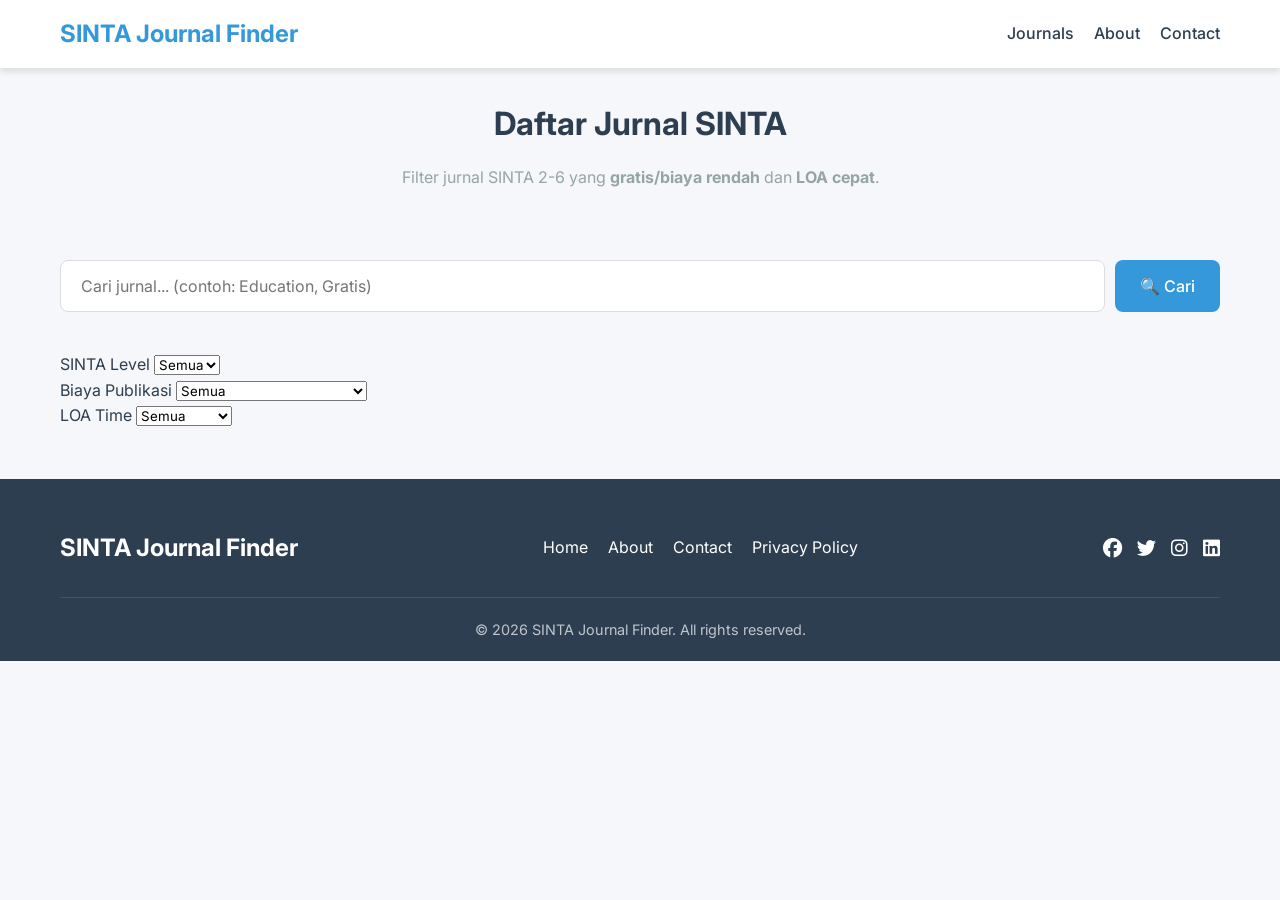
<file: journals.html>
<!DOCTYPE html>
<html lang="en">
<head>
    <meta charset="UTF-8">
    <meta name="viewport" content="width=device-width, initial-scale=1.0">
    <title>Daftar Jurnal - SINTA Journal Finder</title>
    <link rel="stylesheet" href="https://fonts.googleapis.com/css2?family=Inter:wght@300;400;500;600&display=swap">
    <link rel="stylesheet" href="/style.css">
    <link rel="stylesheet" href="https://cdnjs.cloudflare.com/ajax/libs/font-awesome/6.4.0/css/all.min.css">
</head>
<body>
    <nav class="navbar">
        <div class="container">
            <a href="/" class="logo">SINTA Journal Finder</a>
            <div class="nav-links">
                <a href="/journals.html">Journals</a>
                <a href="/#about">About</a>
                <a href="/#contact">Contact</a>
            </div>
        </div>
    </nav>

    <div class="container">
        <header class="page-header">
            <h1>Daftar Jurnal SINTA</h1>
            <p>Filter jurnal SINTA 2-6 yang <strong>gratis/biaya rendah</strong> dan <strong>LOA cepat</strong>.</p>
        </header>

        <div class="search-filter">
            <div class="search-box">
                <input type="text" id="search" placeholder="Cari jurnal... (contoh: Education, Gratis)" />
                <button id="search-btn">🔍 Cari</button>
            </div>
            
            <div class="filters">
                <div class="filter-group">
                    <label for="sinta-level">SINTA Level</label>
                    <select id="sinta-level">
                        <option value="all">Semua</option>
                        <option value="S1">S1</option>
                        <option value="S2">S2</option>
                        <option value="S3">S3</option>
                        <option value="S4">S4</option>
                        <option value="S5">S5</option>
                        <option value="S6">S6</option>
                    </select>
                </div>
                
                <div class="filter-group">
                    <label for="apc">Biaya Publikasi</label>
                    <select id="apc">
                        <option value="all">Semua</option>
                        <option value="Gratis">Gratis</option>
                        <option value="Rp 0 - Rp 500.000">Rp 0 - Rp 500.000</option>
                        <option value="Rp 500.000 - Rp 1.500.000">Rp 500.000 - Rp 1.500.000</option>
                    </select>
                </div>
                
                <div class="filter-group">
                    <label for="loa-time">LOA Time</label>
                    <select id="loa-time">
                        <option value="all">Semua</option>
                        <option value="1-2 minggu">1-2 minggu</option>
                        <option value="2-4 minggu">2-4 minggu</option>
                        <option value="4-6 minggu">4-6 minggu</option>
                        <option value="6+ minggu">6+ minggu</option>
                    </select>
                </div>
            </div>
        </div>

        <div class="journal-grid" id="journal-list"></div>
    </div>

    <footer class="footer" id="contact">
        <div class="container">
            <div class="footer-content">
                <div class="footer-logo">SINTA Journal Finder</div>
                <div class="footer-links">
                    <a href="/">Home</a>
                    <a href="/#about">About</a>
                    <a href="/#contact">Contact</a>
                    <a href="#">Privacy Policy</a>
                </div>
                <div class="social-links">
                    <a href="#"><i class="fab fa-facebook"></i></a>
                    <a href="#"><i class="fab fa-twitter"></i></a>
                    <a href="#"><i class="fab fa-instagram"></i></a>
                    <a href="#"><i class="fab fa-linkedin"></i></a>
                </div>
            </div>
            <div class="footer-bottom">
                <p>© 2026 SINTA Journal Finder. All rights reserved.</p>
            </div>
        </div>
    </footer>

    <script src="/script.js"></script>
</body>
</html>
</file>
<file: style.css>
/* Base Styles */
:root {
    --primary: #3498db;
    --primary-dark: #2980b9;
    --secondary: #f8f9fa;
    --dark: #2c3e50;
    --light: #ecf0f1;
    --gray: #95a5a6;
    --shadow: 0 4px 6px rgba(0, 0, 0, 0.1);
    --border-radius: 8px;
    --font: 'Inter', sans-serif;
}

* {
    margin: 0;
    padding: 0;
    box-sizing: border-box;
    font-family: var(--font);
}

body {
    background-color: #f5f7fa;
    color: var(--dark);
    line-height: 1.6;
    overflow-x: hidden;
}

.container {
    max-width: 1200px;
    margin: 0 auto;
    padding: 0 20px;
}

/* Navbar */
.navbar {
    background-color: white;
    box-shadow: var(--shadow);
    padding: 15px 0;
    position: sticky;
    top: 0;
    z-index: 100;
}

.navbar .container {
    display: flex;
    justify-content: space-between;
    align-items: center;
}

.logo {
    font-size: 1.5rem;
    font-weight: 700;
    color: var(--primary);
    text-decoration: none;
}

.nav-links {
    display: flex;
    gap: 20px;
}

.nav-links a {
    text-decoration: none;
    color: var(--dark);
    font-weight: 500;
    transition: color 0.3s;
}

.nav-links a:hover {
    color: var(--primary);
}

/* Hero Section */
.hero {
    padding: 80px 0;
    background: linear-gradient(135deg, #f5f7fa 0%, #e4e8f0 100%);
}

.hero .container {
    display: flex;
    align-items: center;
    gap: 50px;
}

.hero-content {
    flex: 1;
}

.hero h1 {
    font-size: 2.5rem;
    margin-bottom: 20px;
    color: var(--dark);
    line-height: 1.2;
}

.hero p {
    font-size: 1.1rem;
    color: var(--gray);
    margin-bottom: 30px;
}

.hero-image {
    flex: 1;
}

.hero-image img {
    width: 100%;
    border-radius: var(--border-radius);
    box-shadow: var(--shadow);
    transform: rotate(3deg);
    transition: transform 0.3s;
}

.hero-image img:hover {
    transform: rotate(0deg);
}

/* Search Box */
.search-box {
    display: flex;
    gap: 10px;
    margin-bottom: 40px;
}

.search-box input {
    flex: 1;
    padding: 15px 20px;
    border: 1px solid #ddd;
    border-radius: var(--border-radius);
    font-size: 1rem;
    outline: none;
    transition: border 0.3s;
}

.search-box input:focus {
    border-color: var(--primary);
}

.search-box button {
    padding: 15px 25px;
    border: none;
    border-radius: var(--border-radius);
    background: var(--primary);
    color: white;
    cursor: pointer;
    font-size: 1rem;
    font-weight: 500;
    transition: background 0.3s;
}

.search-box button:hover {
    background: var(--primary-dark);
}

/* Stats */
.stats {
    display: flex;
    justify-content: center;
    gap: 20px;
    margin-bottom: 50px;
    flex-wrap: wrap;
}

.stat-card {
    background: white;
    border-radius: var(--border-radius);
    padding: 20px;
    text-align: center;
    flex: 1;
    min-width: 150px;
    box-shadow: var(--shadow);
    transition: transform 0.3s, box-shadow 0.3s;
}

.stat-card:hover {
    transform: translateY(-10px);
    box-shadow: 0 10px 20px rgba(0, 0, 0, 0.1);
}

.stat-value {
    font-size: 2.5rem;
    font-weight: 700;
    color: var(--primary);
    margin-bottom: 5px;
}

.stat-label {
    font-size: 0.9rem;
    color: var(--gray);
}

/* Features */
.features {
    padding: 80px 0;
    background-color: white;
}

.features h2 {
    text-align: center;
    margin-bottom: 50px;
    font-size: 2rem;
    color: var(--dark);
}

.feature-grid {
    display: grid;
    grid-template-columns: repeat(auto-fit, minmax(300px, 1fr));
    gap: 30px;
}

.feature-card {
    background: #f9f9f9;
    border-radius: var(--border-radius);
    padding: 30px;
    text-align: center;
    box-shadow: var(--shadow);
    transition: transform 0.3s;
}

.feature-card:hover {
    transform: translateY(-10px);
}

.feature-card i {
    font-size: 2.5rem;
    color: var(--primary);
    margin-bottom: 20px;
}

.feature-card h3 {
    font-size: 1.3rem;
    margin-bottom: 15px;
    color: var(--dark);
}

.feature-card p {
    color: var(--gray);
}

/* CTA */
.cta {
    padding: 80px 0;
    background: linear-gradient(135deg, var(--primary) 0%, var(--primary-dark) 100%);
    color: white;
    text-align: center;
}

.cta h2 {
    font-size: 2rem;
    margin-bottom: 20px;
}

.cta p {
    font-size: 1.1rem;
    margin-bottom: 30px;
    opacity: 0.9;
}

#cta-btn {
    padding: 15px 30px;
    border: none;
    border-radius: var(--border-radius);
    background: white;
    color: var(--primary);
    font-size: 1rem;
    font-weight: 600;
    cursor: pointer;
    transition: transform 0.3s;
}

#cta-btn:hover {
    transform: translateY(-3px);
}

/* About */
.about {
    padding: 80px 0;
    background-color: white;
}

.about h2 {
    text-align: center;
    margin-bottom: 30px;
    font-size: 2rem;
    color: var(--dark);
}

.about p {
    max-width: 800px;
    margin: 0 auto;
    text-align: center;
    color: var(--gray);
    font-size: 1.1rem;
}

/* Footer */
.footer {
    background: var(--dark);
    color: white;
    padding: 50px 0 20px;
}

.footer-content {
    display: flex;
    justify-content: space-between;
    align-items: center;
    margin-bottom: 30px;
    flex-wrap: wrap;
    gap: 20px;
}

.footer-logo {
    font-size: 1.5rem;
    font-weight: 700;
    color: white;
}

.footer-links {
    display: flex;
    gap: 20px;
}

.footer-links a {
    color: white;
    text-decoration: none;
    transition: color 0.3s;
}

.footer-links a:hover {
    color: var(--primary);
}

.social-links {
    display: flex;
    gap: 15px;
}

.social-links a {
    color: white;
    font-size: 1.2rem;
    transition: color 0.3s;
}

.social-links a:hover {
    color: var(--primary);
}

.footer-bottom {
    text-align: center;
    padding-top: 20px;
    border-top: 1px solid rgba(255, 255, 255, 0.1);
    font-size: 0.9rem;
    color: rgba(255, 255, 255, 0.7);
}

/* Journals Page Specific */
.page-header {
    text-align: center;
    margin-bottom: 40px;
    padding: 30px 0;
}

.page-header h1 {
    font-size: 2rem;
    margin-bottom: 15px;
    color: var(--dark);
}

.page-header p {
    color: var(--gray);
    max-width: 600px;
    margin: 0 auto;
}

.journal-grid {
    display: grid;
    grid-template-columns: repeat(auto-fill, minmax(300px, 1fr));
    gap: 20px;
    margin-bottom: 50px;
}

.journal-card {
    background: white;
    border-radius: var(--border-radius);
    padding: 20px;
    box-shadow: var(--shadow);
    transition: transform 0.3s, box-shadow 0.3s;
    display: flex;
    flex-direction: column;
}

.journal-card:hover {
    transform: translateY(-5px);
    box-shadow: 0 10px 20px rgba(0, 0, 0, 0.1);
}

.journal-header {
    display: flex;
    justify-content: space-between;
    align-items: center;
    margin-bottom: 15px;
    border-bottom: 1px solid #eee;
    padding-bottom: 10px;
}

.journal-header h3 {
    font-size: 1rem;
    font-weight: 600;
    flex: 1;
    color: var(--dark);
}

.sinta-badge {
    padding: 5px 10px;
    border-radius: 20px;
    font-size: 0.8rem;
    font-weight: 600;
    text-align: center;
    min-width: 50px;
    color: white;
}

.sinta-S1 { background: #e74c3c; }
.sinta-S2 { background: #f39c12; }
.sinta-S3 { background: #2ecc71; }
.sinta-S4 { background: #3498db; }
.sinta-S5 { background: #9b59b6; }
.sinta-S6 { background: #e91e63; }

.journal-body {
    flex: 1;
    margin-bottom: 15px;
}

.journal-body p {
    margin-bottom: 8px;
    font-size: 0.9rem;
    color: var(--gray);
}

.apc-free {
    color: #2ecc71;
    font-weight: 600;
}

.apc-paid {
    color: #e74c3c;
    font-weight: 600;
}

.journal-footer {
    display: flex;
    gap: 10px;
    margin-top: auto;
}

.btn {
    flex: 1;
    padding: 8px 12px;
    border-radius: var(--border-radius);
    text-align: center;
    text-decoration: none;
    font-size: 0.9rem;
    transition: all 0.3s;
    cursor: pointer;
    border: 1px solid #ddd;
}

.btn:hover {
    transform: translateY(-2px);
}

.btn:first-child {
    background: var(--primary);
    color: white;
    border-color: var(--primary);
}

.favorite {
    background: white;
    color: var(--gray);
    display: flex;
    align-items: center;
    justify-content: center;
    gap: 5px;
}

.favorite.bookmarked {
    background: #e74c3c;
    color: white;
    border-color: #e74c3c;
}

.favorite:hover {
    background: #fadbd8;
}

.favorite.bookmarked:hover {
    background: #c0392b;
}

/* Responsive */
@media (max-width: 768px) {
    .hero .container {
        flex-direction: column;
    }
    
    .hero-content, .hero-image {
        flex: none;
        width: 100%;
    }
    
    .hero h1 {
        font-size: 2rem;
    }
    
    .stats {
        flex-direction: column;
    }
    
    .filters {
        flex-direction: column;
    }
    
    .filter-group {
        max-width: 100%;
    }
    
    .navbar .container {
        flex-direction: column;
        gap: 10px;
    }
    
    .footer-content {
        flex-direction: column;
        text-align: center;
    }
}
</file>
